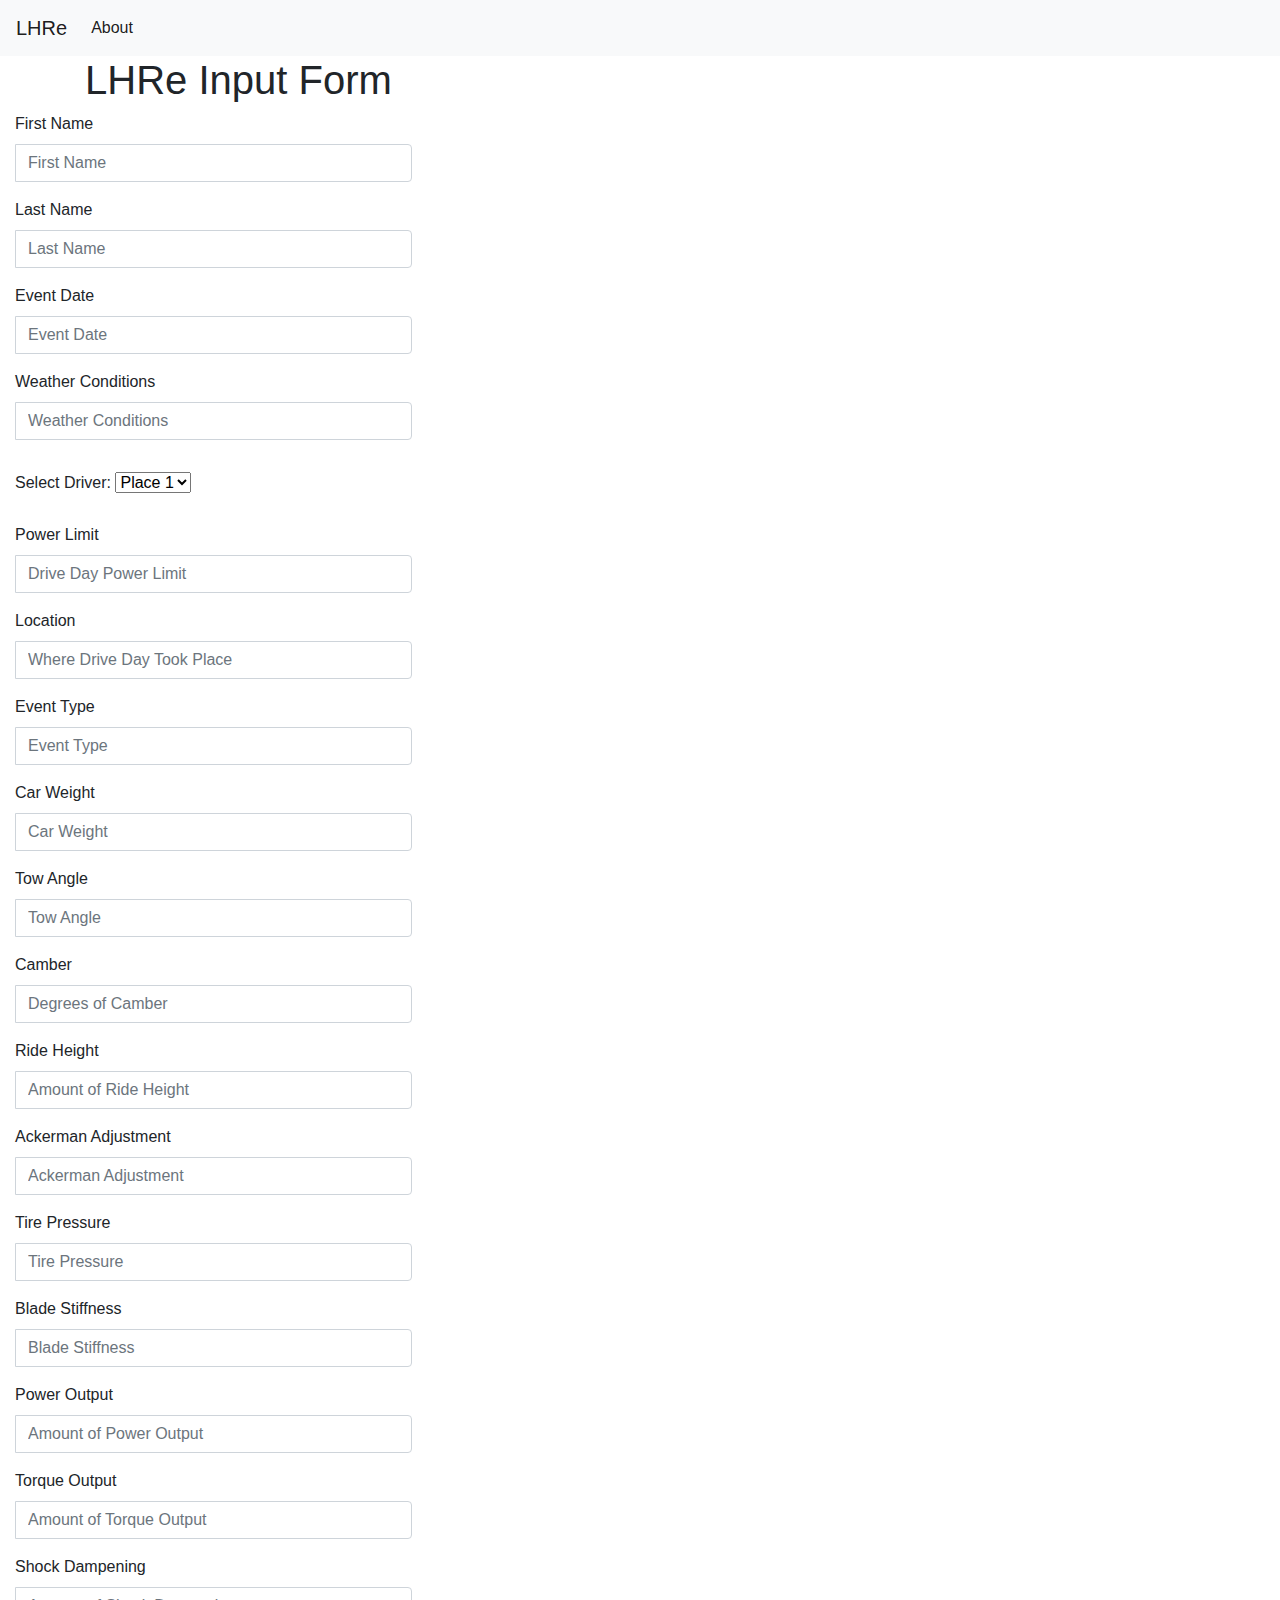
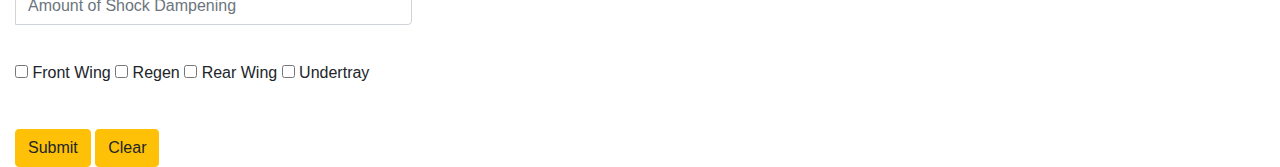
<file: base.html>
<!doctype html>
<html lang="en">
  <head>
    <!-- Required meta tags -->
    <meta charset="utf-8">
    <meta name="viewport" content="width=device-width, initial-scale=1, shrink-to-fit=no">

    <!-- Bootstrap CSS -->
    <link rel="stylesheet" href="https://stackpath.bootstrapcdn.com/bootstrap/4.3.1/css/bootstrap.min.css" integrity="sha384-ggOyR0iXCbMQv3Xipma34MD+dH/1fQ784/j6cY/iJTQUOhcWr7x9JvoRxT2MZw1T" crossorigin="anonymous">

    <title> LHRe Input Form </title>
  </head>
  <body>
    <nav class="navbar navbar-expand-md navbar-light bg-light">
        <a class="navbar-brand" href="{{ url_for('index')}}">LHRe</a>
        <button class="navbar-toggler" type="button" data-toggle="collapse" data-target="#navbarNav" aria-controls="navbarNav" aria-expanded="false" aria-label="Toggle navigation">
            <span class="navbar-toggler-icon"></span>
        </button>
        <div class="collapse navbar-collapse" id="navbarNav">
            <ul class="navbar-nav">
            <li class="nav-item active">
                <a class="nav-link" href="#">About</a>
            </li>
            </ul>
        </div>
    </nav>
    <div class="container">
        <h1> LHRe Input Form</h1>
    </div>

    <div class="form-group">
        <label class="col-md-4 control-label">First Name</label>
        <div class="col-md-4 inputGroupContainer">
            <div class="input-group">
                <span class="input-group-addon"><i class="glyphicon glyphicon-user"></i></span>
                <input  name="first_name" placeholder="First Name" class="form-control"  type="text">
            </div>
        </div>
    </div>

    <div class="form-group">
        <label class="col-md-4 control-label">Last Name</label>
        <div class="col-md-4 inputGroupContainer">
            <div class="input-group">
                <span class="input-group-addon"><i class="glyphicon glyphicon-user"></i></span>
                <input  name="last_name" placeholder="Last Name" class="form-control"  type="text">
            </div>
        </div>
    </div>

    <div class="form-group">
        <label class="col-md-4 control-label">Event Date</label>
        <div class="col-md-4 inputGroupContainer">
            <div class="input-group">
                <span class="input-group-addon"><i class="glyphicon glyphicon-user"></i></span>
                <input  name="event_date" placeholder="Event Date" class="form-control"  type="text">
            </div>
        </div>
    </div>

    <div class="form-group">
        <label class="col-md-4 control-label">Weather Conditions</label>
        <div class="col-md-4 inputGroupContainer">
            <div class="input-group">
                <span class="input-group-addon"><i class="glyphicon glyphicon-user"></i></span>
                <input  name="weather_cond" placeholder="Weather Conditions" class="form-control"  type="text">
            </div>
        </div>
    </div>

    <div style="padding-left: 15px; padding-bottom: 20px; padding-top: 15px;">
        <label for="driver">Select Driver:</label>
        <select name="dog-names" id="dog-names">
            <option value="rigatoni">Place 1</option>
            <option value="dave">Place 2</option>
            <option value="pumpernickel">Place 3</option>
            <option value="reeses">Place 4</option>
        </select>
    </div>

    <div class="form-group">
        <label class="col-md-4 control-label">Power Limit</label>
        <div class="col-md-4 inputGroupContainer">
            <div class="input-group">
                <span class="input-group-addon"><i class="glyphicon glyphicon-user"></i></span>
                <input  name="driver_full_name" placeholder="Drive Day Power Limit" class="form-control"  type="text">
            </div>
        </div>
    </div>

    <div class="form-group">
        <label class="col-md-4 control-label">Location</label>
        <div class="col-md-4 inputGroupContainer">
            <div class="input-group">
                <span class="input-group-addon"><i class="glyphicon glyphicon-user"></i></span>
                <input  name="driver_full_name" placeholder="Where Drive Day Took Place" class="form-control"  type="text">
            </div>
        </div>
    </div>

    <div class="form-group">
        <label class="col-md-4 control-label">Event Type</label>
        <div class="col-md-4 inputGroupContainer">
            <div class="input-group">
                <span class="input-group-addon"><i class="glyphicon glyphicon-user"></i></span>
                <input  name="driver_full_name" placeholder="Event Type" class="form-control"  type="text">
            </div>
        </div>
    </div>

    <div class="form-group">
        <label class="col-md-4 control-label">Car Weight</label>
        <div class="col-md-4 inputGroupContainer">
            <div class="input-group">
                <span class="input-group-addon"><i class="glyphicon glyphicon-user"></i></span>
                <input  name="driver_full_name" placeholder="Car Weight" class="form-control"  type="text">
            </div>
        </div>
    </div>

    <div class="form-group">
        <label class="col-md-4 control-label">Tow Angle</label>
        <div class="col-md-4 inputGroupContainer">
            <div class="input-group">
                <span class="input-group-addon"><i class="glyphicon glyphicon-user"></i></span>
                <input  name="driver_full_name" placeholder="Tow Angle" class="form-control"  type="text">
            </div>
        </div>
    </div>

    <div class="form-group">
        <label class="col-md-4 control-label">Camber</label>
        <div class="col-md-4 inputGroupContainer">
            <div class="input-group">
                <span class="input-group-addon"><i class="glyphicon glyphicon-user"></i></span>
                <input  name="driver_full_name" placeholder="Degrees of Camber" class="form-control"  type="text">
            </div>
        </div>
    </div>

    <div class="form-group">
        <label class="col-md-4 control-label">Ride Height</label>
        <div class="col-md-4 inputGroupContainer">
            <div class="input-group">
                <span class="input-group-addon"><i class="glyphicon glyphicon-user"></i></span>
                <input  name="driver_full_name" placeholder="Amount of Ride Height" class="form-control"  type="text">
            </div>
        </div>
    </div>

    <div class="form-group">
        <label class="col-md-4 control-label">Ackerman Adjustment</label>
        <div class="col-md-4 inputGroupContainer">
            <div class="input-group">
                <span class="input-group-addon"><i class="glyphicon glyphicon-user"></i></span>
                <input  name="driver_full_name" placeholder="Ackerman Adjustment" class="form-control"  type="text">
            </div>
        </div>
    </div>

    <div class="form-group">
        <label class="col-md-4 control-label">Tire Pressure</label>
        <div class="col-md-4 inputGroupContainer">
            <div class="input-group">
                <span class="input-group-addon"><i class="glyphicon glyphicon-user"></i></span>
                <input  name="driver_full_name" placeholder="Tire Pressure" class="form-control"  type="text">
            </div>
        </div>
    </div>

    <div class="form-group">
        <label class="col-md-4 control-label">Blade Stiffness</label>
        <div class="col-md-4 inputGroupContainer">
            <div class="input-group">
                <span class="input-group-addon"><i class="glyphicon glyphicon-user"></i></span>
                <input  name="driver_full_name" placeholder="Blade Stiffness" class="form-control"  type="text">
            </div>
        </div>
    </div>

    <div class="form-group">
        <label class="col-md-4 control-label">Power Output</label>
        <div class="col-md-4 inputGroupContainer">
            <div class="input-group">
                <span class="input-group-addon"><i class="glyphicon glyphicon-user"></i></span>
                <input  name="driver_full_name" placeholder="Amount of Power Output" class="form-control"  type="text">
            </div>
        </div>
    </div>

    <div class="form-group">
        <label class="col-md-4 control-label">Torque Output</label>
        <div class="col-md-4 inputGroupContainer">
            <div class="input-group">
                <span class="input-group-addon"><i class="glyphicon glyphicon-user"></i></span>
                <input  name="driver_full_name" placeholder="Amount of Torque Output" class="form-control"  type="text">
            </div>
        </div>
    </div>

    <div class="form-group"; style = "padding-bottom: 20px;">
        <label class="col-md-4 control-label">Shock Dampening</label>
        <div class="col-md-4 inputGroupContainer">
            <div class="input-group">
                <span class="input-group-addon"><i class="glyphicon glyphicon-user"></i></span>
                <input  name="driver_full_name" placeholder="Amount of Shock Dampening" class="form-control"  type="text">
            </div>
        </div>
    </div>

    <div class="form-group"; style="padding-bottom: 20px; padding-left: 15px">
        <label>
            <input type="checkbox" name="front_wing">
            Front Wing
          </label>
          <label>
            <input type="checkbox" name="regen">
            Regen
          </label>
          <label>
            <input type="checkbox" name="rear_wing">
            Rear Wing
          </label>
          <label>
            <input type="checkbox" name="undertray">
            Undertray
          </label>
    </div>

    
    <div class="col-md-4">
        <button type="submit" class="btn btn-warning">Submit </button>
        <button type="clear" class="btn btn-warning">Clear </button>
    </div>

    <!-- Optional JavaScript -->
    <!-- jQuery first, then Popper.js, then Bootstrap JS -->
    <script src="https://code.jquery.com/jquery-3.3.1.slim.min.js" integrity="sha384-q8i/X+965DzO0rT7abK41JStQIAqVgRVzpbzo5smXKp4YfRvH+8abtTE1Pi6jizo" crossorigin="anonymous"></script>
    <script src="https://cdnjs.cloudflare.com/ajax/libs/popper.js/1.14.7/umd/popper.min.js" integrity="sha384-UO2eT0CpHqdSJQ6hJty5KVphtPhzWj9WO1clHTMGa3JDZwrnQq4sF86dIHNDz0W1" crossorigin="anonymous"></script>
    <script src="https://stackpath.bootstrapcdn.com/bootstrap/4.3.1/js/bootstrap.min.js" integrity="sha384-JjSmVgyd0p3pXB1rRibZUAYoIIy6OrQ6VrjIEaFf/nJGzIxFDsf4x0xIM+B07jRM" crossorigin="anonymous"></script>
  </body>
</html>
</file>
